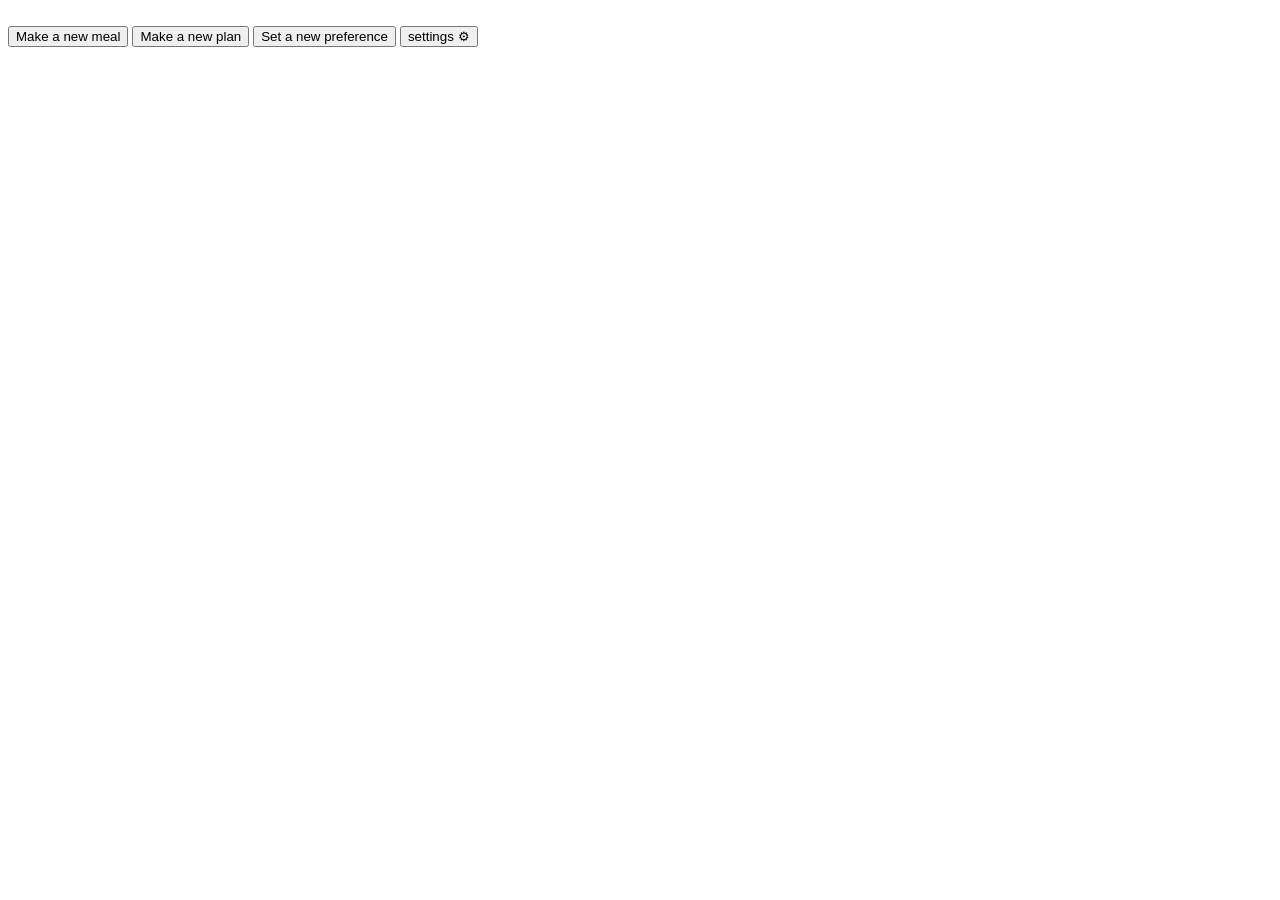
<file: src/main/resources/templates/recipe/mealView.html>
<!DOCTYPE html>
<html xmlns:th="http://www.thymeleaf.org">
<head>
    <title>Overviewer - SustAInance</title>
    <link rel="stylesheet" th:href="@{/css/mealView.css}">
</head>
<body>
<div class="container">
<!--    <h1>OverViewer</h1>-->
<!--    <div id="existingPreference"></div>-->
<!--    <div id="existingPlan"></div>-->
    <div class="leftPart">
        <div class="userInfo">
            <img class="PFP">
            <div class="greeting" id="greetingDiv"></div>
        </div>
        <button class="makeMealButton">Make a new meal</button>
        <button class="makePlanButton">Make a new plan</button>
        <button class="setPreferenceButton">Set a new preference</button>
        <button class="settingsButton">settings ⚙</button>
    </div>
    <div class="rightPart">
        <div id="mealUtils"></div>
        <div id="mealInfo"></div>
    </div>
</div>
<script th:src="@{/js/mealView.js}">
</script>
</body>
</html>
</file>
